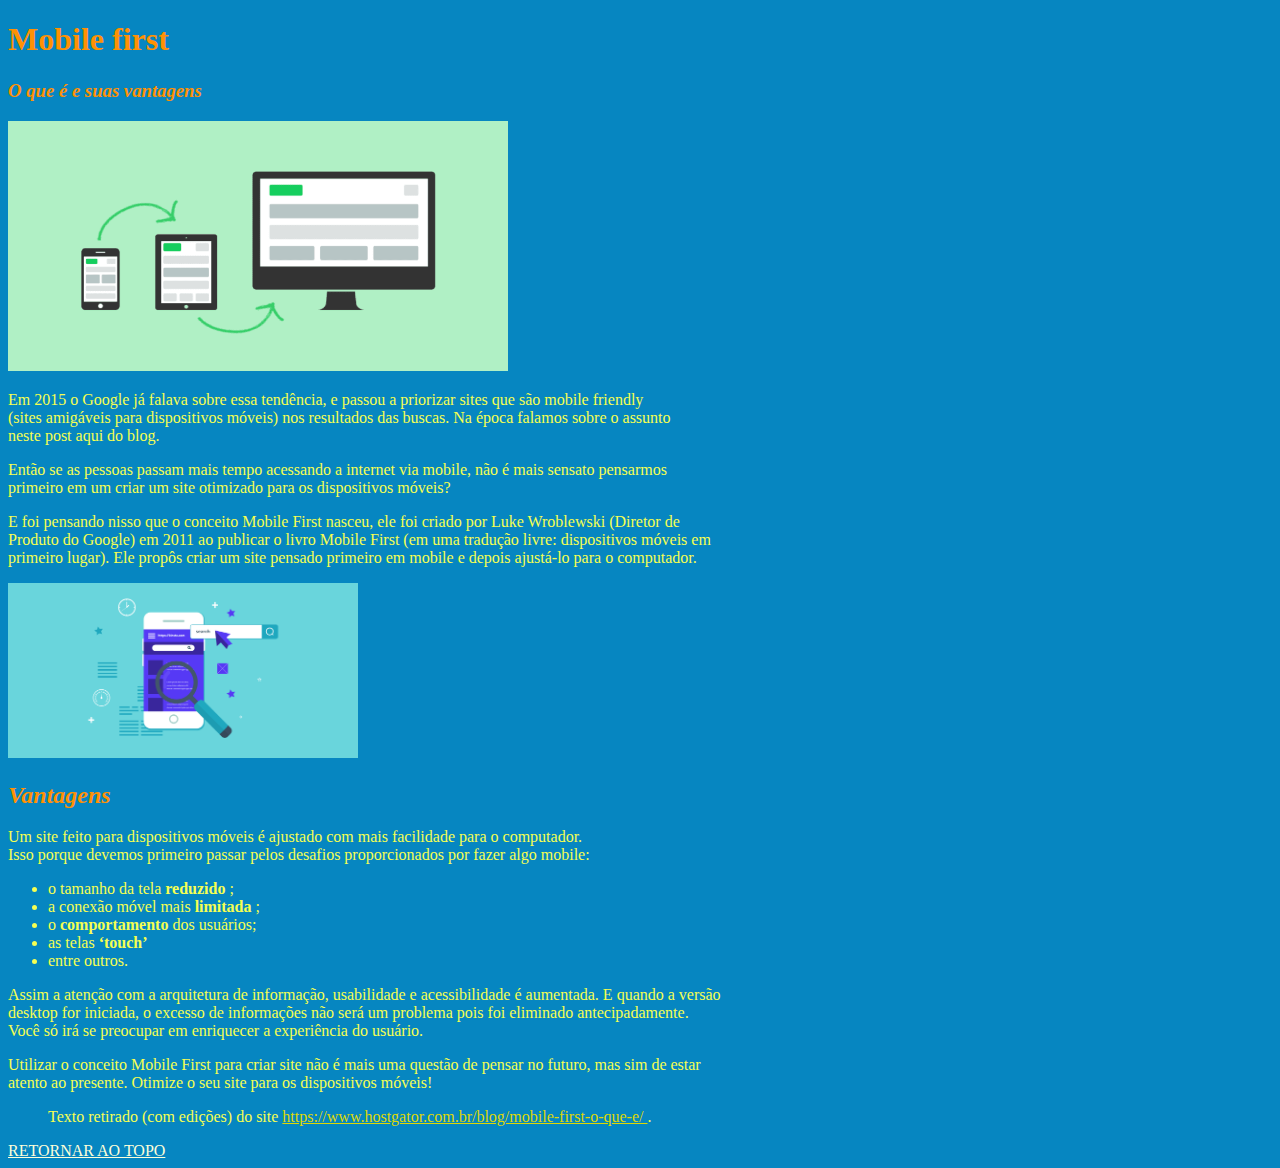
<file: Atividade-1/index.html>
<!DOCTYPE html>
<head>
  <meta charset="UTF-8">
  <title>Atividade 1</title>
</head>
<body bgcolor="#0686C1" style="color: #F5FF52;" link="#DED804" vlink="#46D901" alink="#46FADF">
  <header>    
    <h1 id="title" style="color: #FF9104;"> Mobile first </h1>
    <h3 style="color: #FF9104;">  <em> O que é e suas vantagens </em> </h3>
  </header>

  <img 
    src="./mobile-first.png"
    alt="Coneito de mobile first"
    title="Demonstrando o conceito"
    width="500" height="250">

  <article>
    <p> Em 2015 o Google já falava sobre essa tendência, e passou a priorizar sites que são mobile friendly <br>
      (sites amigáveis para dispositivos móveis) nos resultados das buscas. Na época falamos sobre o assunto <br>
      neste post aqui do blog. 
    </p>
    <p>
      Então se as pessoas passam mais tempo acessando a internet via mobile, não é mais sensato pensarmos <br>
      primeiro em um criar um site otimizado para os dispositivos móveis?
    </p>
    <p>
      E foi pensando nisso que o conceito Mobile First nasceu, ele foi criado por Luke Wroblewski (Diretor de<br>
      Produto do Google) em 2011 ao publicar o livro Mobile First (em uma tradução livre: dispositivos móveis em <br>
      primeiro lugar). Ele propôs criar um site pensado primeiro em mobile e depois ajustá-lo para o computador.
    </p>
  </article>
  
  <img 
    src="./vantagens.png" 
    alt="Vantagens de mobile first"
    title="Demonstrando as vantagens"
    width="350" height="175">
  
  <article>
    <h2 style="color: #FF9104;"> <em> Vantagens  </em> </h2>
    <p>
      Um site feito para dispositivos móveis é ajustado com mais facilidade para o computador.<br>
      Isso porque devemos primeiro passar pelos desafios proporcionados por fazer algo mobile:
    </p>
    <ul>
      <li>o tamanho da tela <strong> reduzido </strong>;</li>
      <li>a conexão móvel mais <strong> limitada </strong> ;</li>
      <li>o <strong> comportamento </strong> dos usuários;</li>
      <li>as telas <strong> ‘touch’ </strong></li>
      <li>entre outros.</li>
    </ul>
  </article>

  <article>
    <p>
      Assim a atenção com a arquitetura de informação, usabilidade e acessibilidade é aumentada. E quando a versão <br>
      desktop for iniciada, o excesso de informações não será um problema pois foi eliminado antecipadamente. <br>
      Você só irá se preocupar em enriquecer a experiência do usuário.
    </p>
    <p>
      Utilizar o conceito Mobile First para criar site não é mais uma questão de pensar no futuro, mas sim de estar <br>
      atento ao presente. Otimize o seu site para os dispositivos móveis!
    </p>
  </article>

  <footer>
    <blockquote cite="https://www.hostgator.com.br/blog/mobile-first-o-que-e/"> <!-- citação com espaçamento-->
      Texto retirado (com edições) do site <a href="https://www.hostgator.com.br/blog/mobile-first-o-que-e/" target="_blank"> https://www.hostgator.com.br/blog/mobile-first-o-que-e/ </a>.
    </blockquote>
    <a href="#title" style="color: #FDFFD9; margin-top: 10px;"> RETORNAR AO TOPO </a>
  </footer>
</body>
</html>
</file>
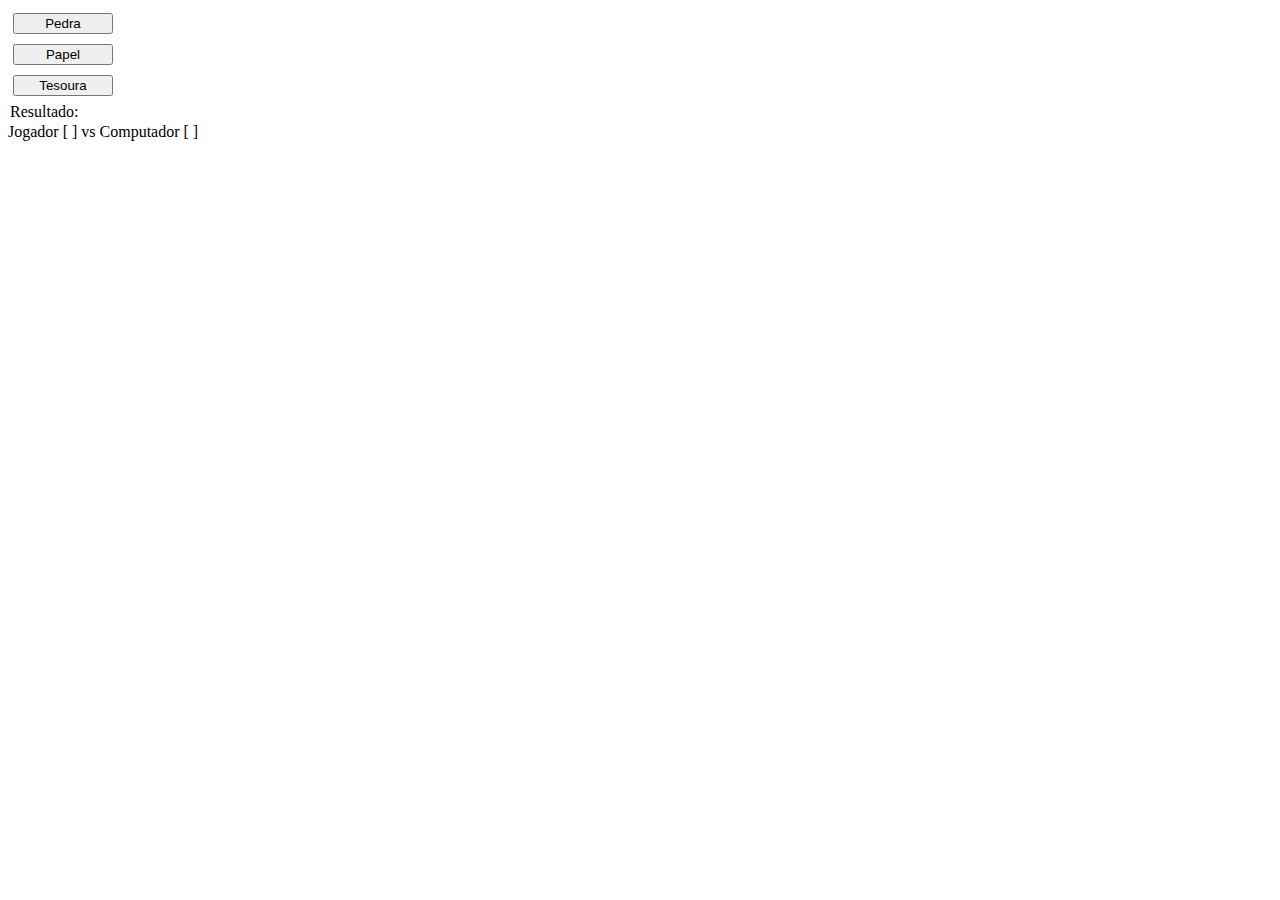
<file: Atividade4/index.html>
<!DOCTYPE html>
<html lang="en">
<head>
  <meta charset="UTF-8">
  <link rel="stylesheet" type="text/css" href="./index.css">
  <script src="./index.js"></script>
  <title>Pedra Papel Tesoura</title>
</head>
<body>
  <div class="main-container">
    <button id="rock"> Pedra </button>
    <button id="paper"> Papel </button>
    <button id="scissor"> Tesoura </button>
    <div id="result-box">
      <span class="result-title">Resultado: </span>
      <span id="player"> Jogador [ ] </span>
      <span> vs </span>
      <span id="pc"> Computador [ ] </span>
      <span id="result-text"></span>
    </div>
  </div>
    
</body>
</html>
</file>
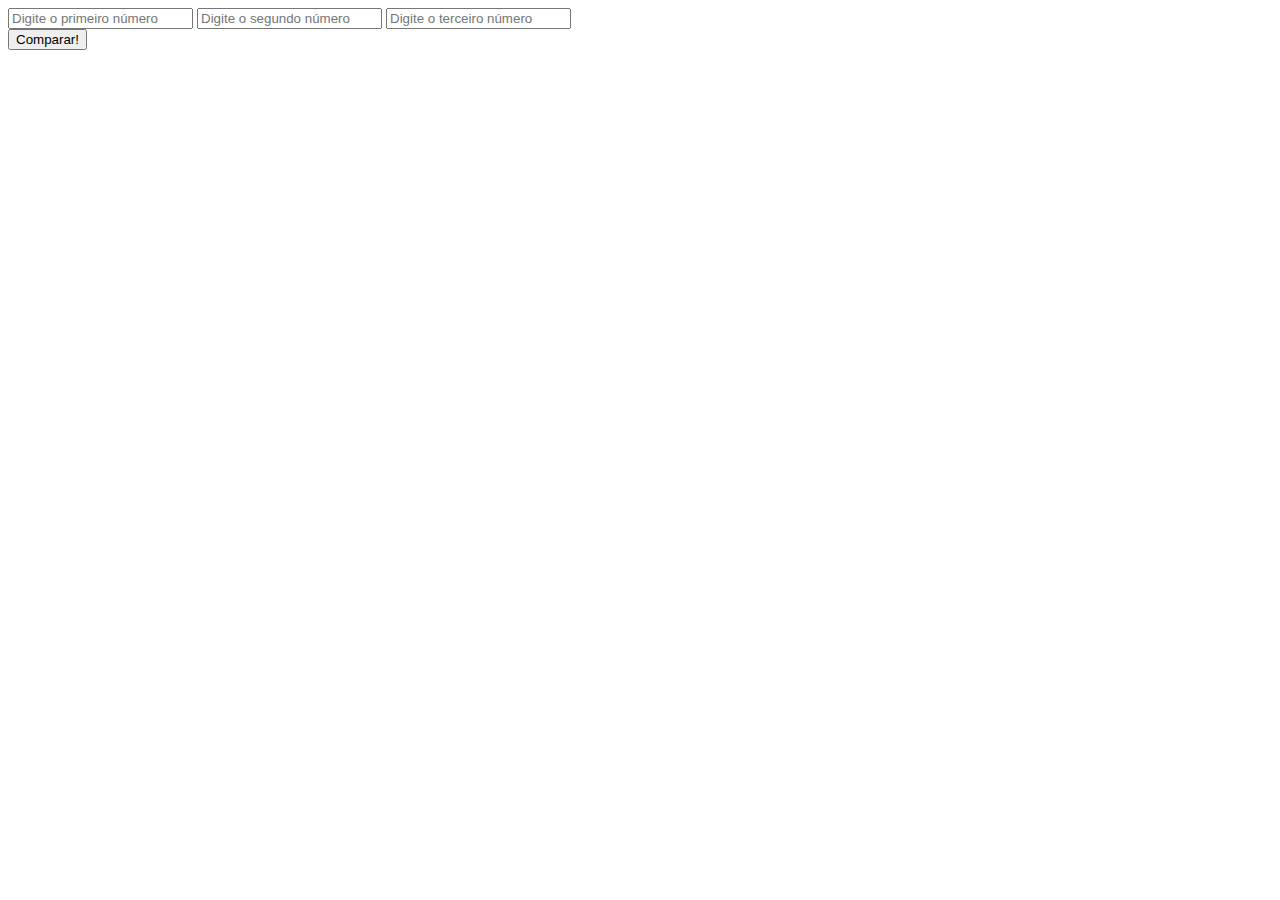
<file: Atividade5/index.html>
<!DOCTYPE html>
<html lang="en">
<head>
  <meta charset="UTF-8">
  <script src="./index.js"></script>
  <title>Comparação</title>
</head>
<body>
  <input type="text" id="n1" placeholder="Digite o primeiro número">
  <input type="text" id="n2" placeholder="Digite o segundo número">
  <input type="text" id="n3" placeholder="Digite o terceiro número">
  <button id="btn" style="display: block;">Comparar!</button>
  <span id="result" style="display: block;"></span>
</body>
</html>
</file>
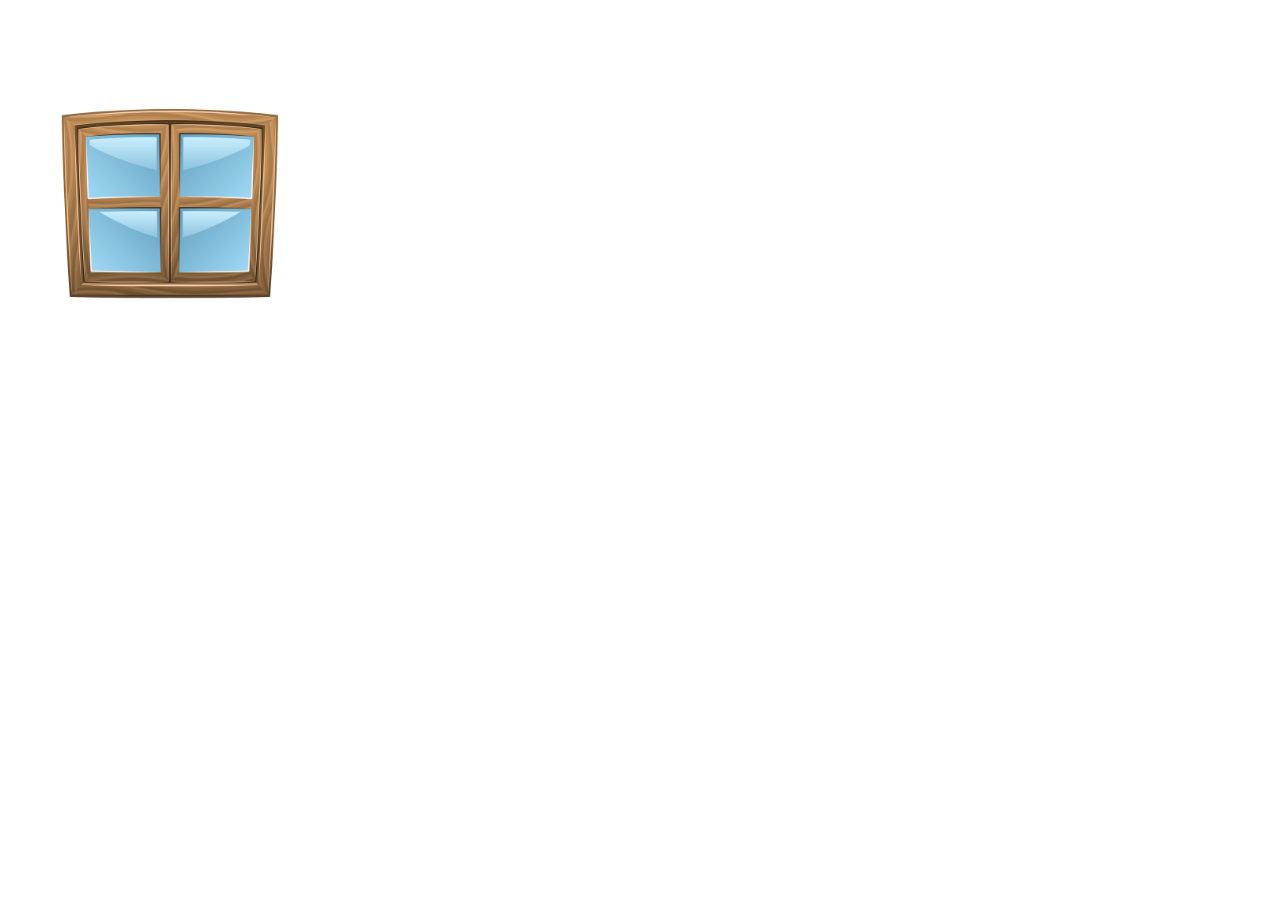
<file: Atividade8/index.html>
<!DOCTYPE html>
<html lang="en">
<head>
  <meta charset="UTF-8">
  <title>Janelas</title>
  <script src="index.js"></script>
  <link rel="stylesheet" href="./index.css">
</head>
<body>
  <img id="janela" src="./imgs/janelafechada.png" alt="janela aberta">
</body>
</html>
</file>
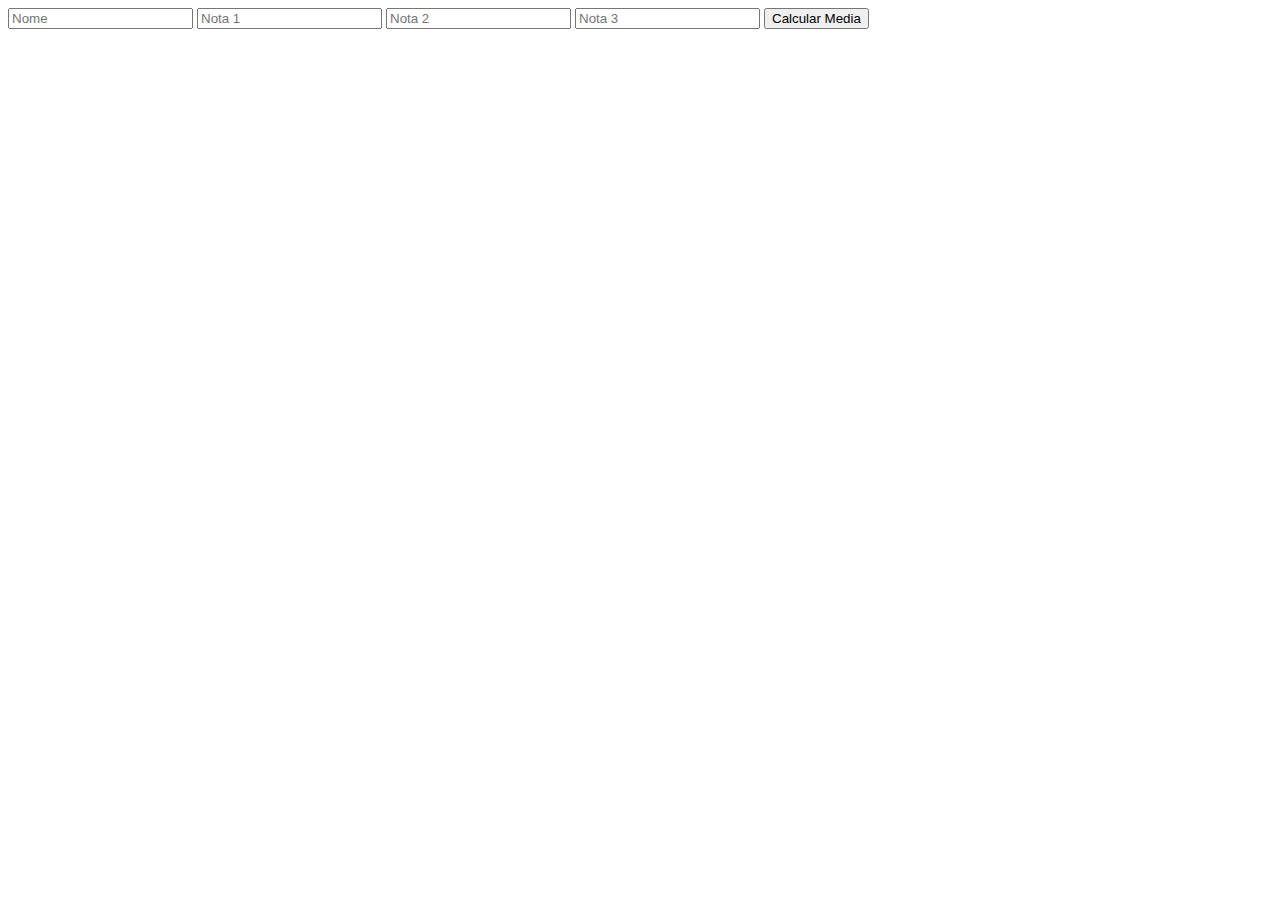
<file: Atividade3/Media.html>
<!DOCTYPE html>
<html lang="en">
<head>
  <meta charset="UTF-8">
  
  <title>Média</title>

  <script>
    function calcMedia() {
      const mediaResult = document.getElementById('media');
      let nome = document.getElementById('nome').value;
      let nota1 = parseFloat(document.getElementById('n1').value);
      let nota2 = parseFloat(document.getElementById('n2').value);
      let nota3 = parseFloat(document.getElementById('n3').value);
      let media = (nota1 + nota2 + nota3) / 3;
      mediaResult.innerText = 'Média do aluno ' + nome + ': ' + media.toFixed(2);
    }
  </script>
</head>
<body>
  <input type="text" id="nome" placeholder="Nome">
  <input type="text" id="n1" placeholder="Nota 1">
  <input type="text" id="n2" placeholder="Nota 2">
  <input type="text" id="n3" placeholder="Nota 3">
  <button onclick=calcMedia()> Calcular Media </button>
  <span id="media" style="display: block;"></span>
</body>
</html>
</file>
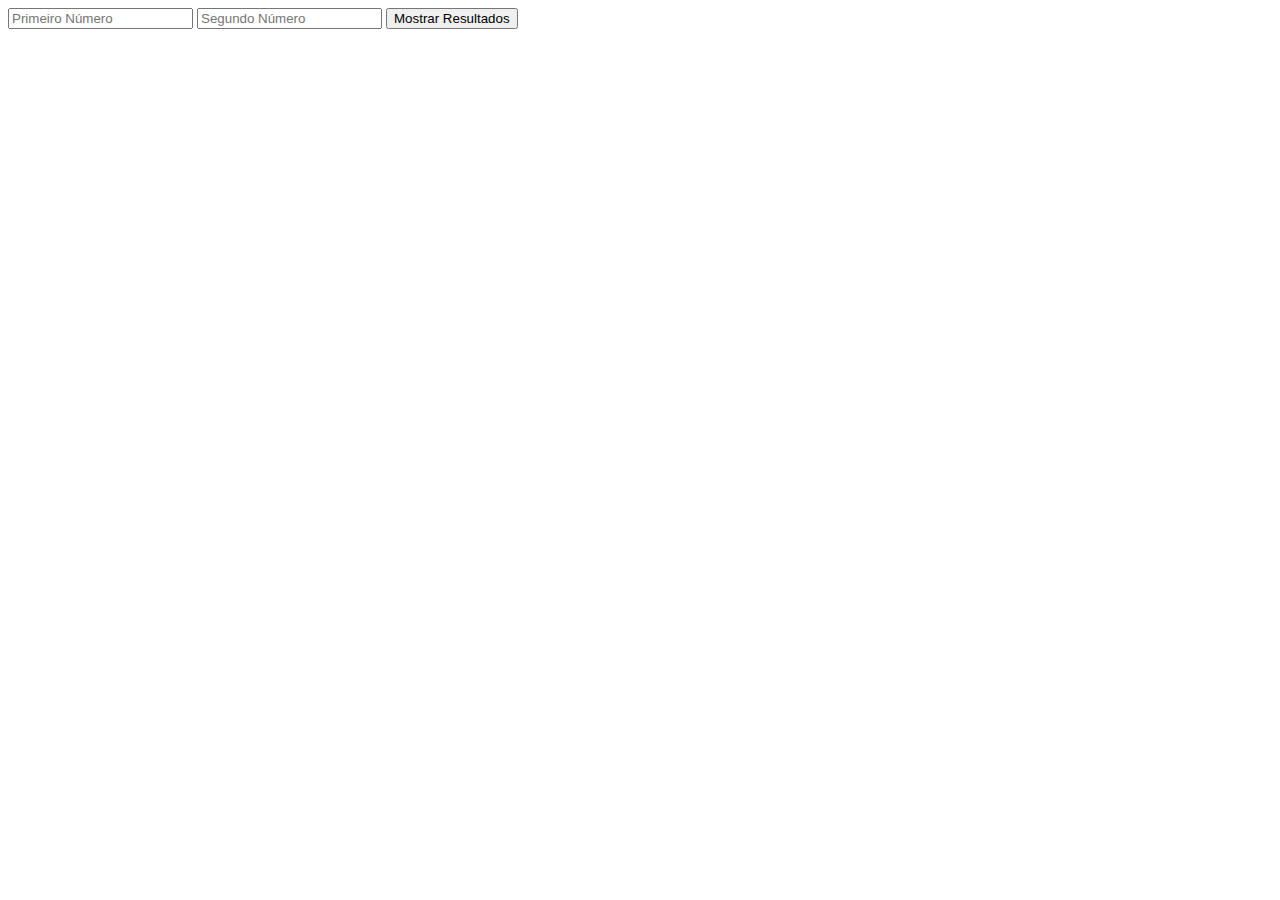
<file: Atividade3/Operações.html>
<!DOCTYPE html>
<html lang="en">
<head>
  <meta charset="UTF-8">
  <title>Operações</title>

  <script>
    function calcAll() {
      const sumResult = document.getElementById('sum');
      const subResult = document.getElementById('sub');
      const multResult = document.getElementById('mult');
      const divResult = document.getElementById('div');
      const restResult = document.getElementById('rest');
      let num1 = parseFloat(document.getElementById('num1').value);
      let num2 = parseFloat(document.getElementById('num2').value);
      let sum = num1 + num2;
      let sub = num1 - num2;
      let mult = num1 * num2;
      let div = num1 / num2;
      let rest = num1 % num2;
      sumResult.innerText = 'Soma: ' + sum;
      subResult.innerText = 'Subtração: ' + sub;
      multResult.innerText = 'Multiplicação: ' + mult;
      divResult.innerText = 'Divisão: ' + div.toFixed(2);
      restResult.innerText = 'Resto da divisão: ' + rest;
    }
  </script>
</head>
<body>
  <input type="text" id="num1" placeholder="Primeiro Número">
  <input type="text" id="num2" placeholder="Segundo Número">
  <button onclick=calcAll()> Mostrar Resultados </button>

  <span id="sum" style="display: block;"></span>
  <span id="sub" style="display: block;"></span>
  <span id="mult" style="display: block;"></span>
  <span id="div" style="display: block;"></span>
  <span id="rest" style="display: block;"></span>
</body>
</html>
</file>
<file: Atividade4/index.css>
.main-container {
  display: flex;
  flex-direction: column;
}

#rock, #paper, #scissor {
  width: 100px;
  margin: 5px;
}

.result-title, #result-text {
  margin: 2px;
  display: block;
}

#player, #pc {
  display: inline;
}
</file>
<file: Atividade8/index.css>
#janela {
  width: 25%;
  height: 25%;
}
</file>
